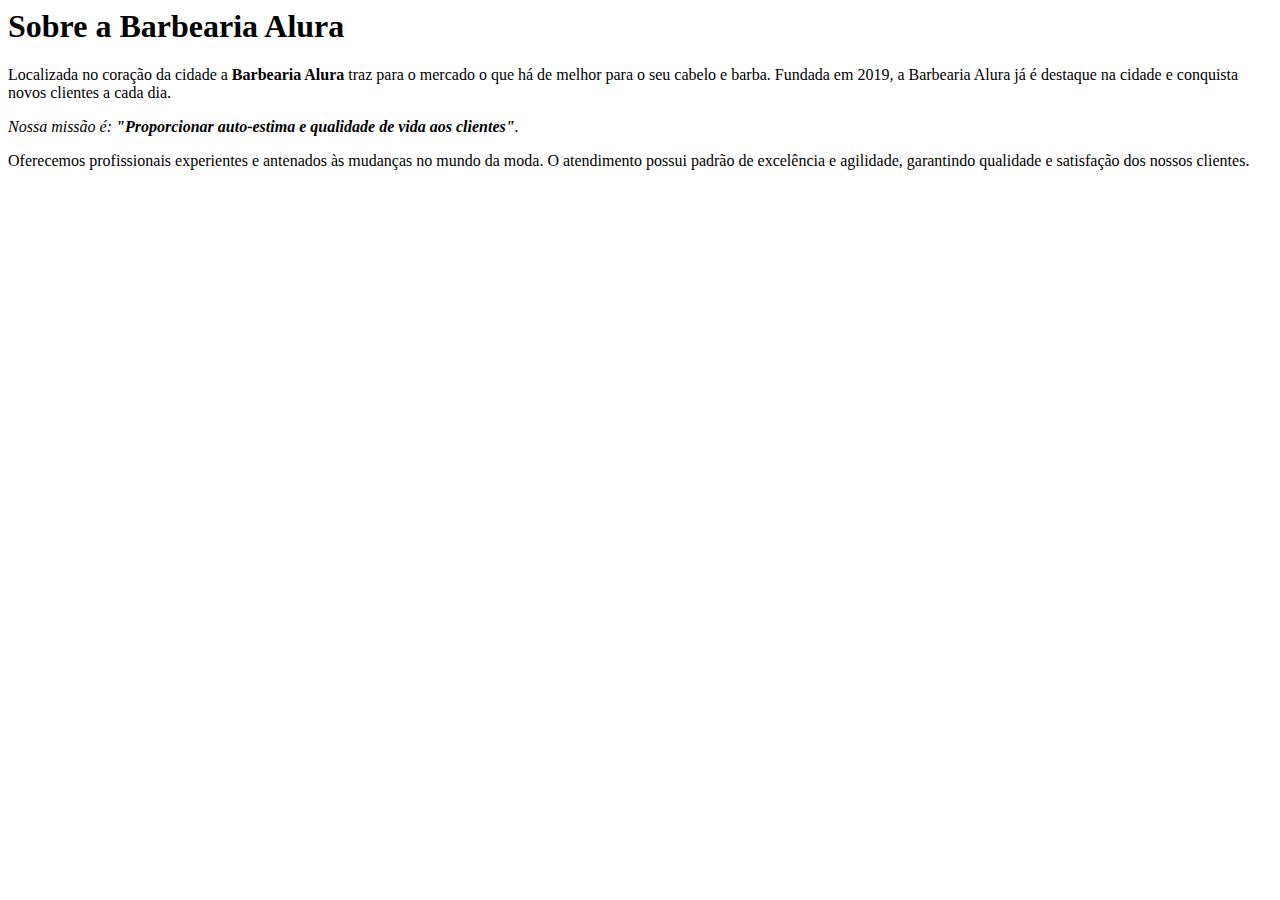
<file: index.html>
<html>
        <h1>Sobre a Barbearia Alura</h1>

        <p>Localizada no coração da cidade a <strong>Barbearia Alura</strong> traz para o mercado o que há de melhor para o seu cabelo e barba. 
        Fundada em 2019, a Barbearia Alura já é destaque na cidade e conquista novos clientes a cada dia.</p>

        <p><em>Nossa missão é: <strong>"Proporcionar auto-estima e qualidade de vida aos clientes"</strong>.</em></p>

        <p>Oferecemos profissionais experientes e antenados às mudanças no mundo da moda. 
        O atendimento possui padrão de excelência e agilidade, garantindo qualidade e satisfação dos nossos clientes.</p
</html>
</file>
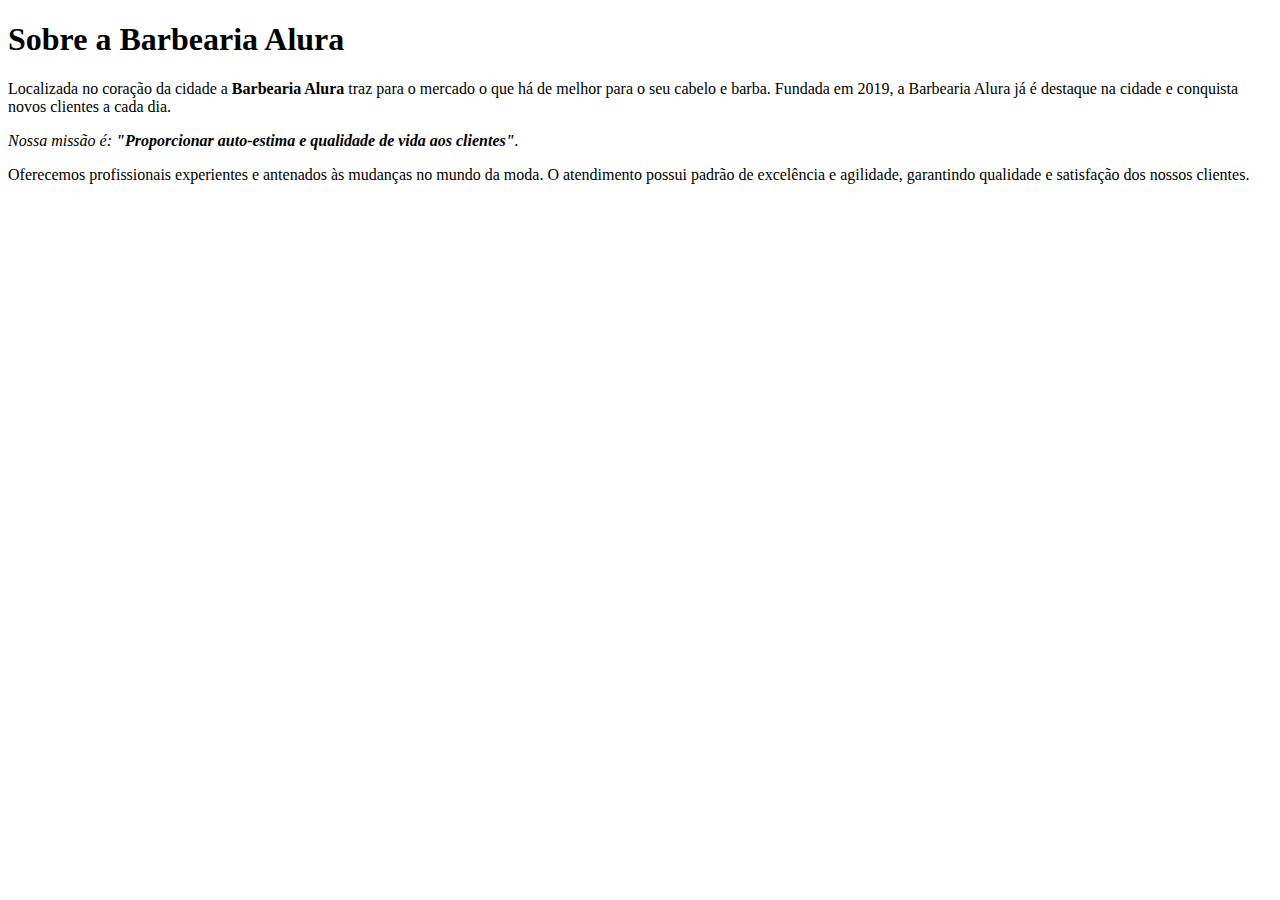
<file: aula11.html>
<!DOCTYPE html>
<html lang="pt-br">
    <head>
        <meta charset="UTF-8">
        <title>Barbearia Alura</title>
    </head>
    <body>
        <h1>Sobre a Barbearia Alura</h1>

        <p>Localizada no coração da cidade a <strong>Barbearia Alura</strong> traz para o mercado o que há de melhor para o seu cabelo e barba. 
        Fundada em 2019, a Barbearia Alura já é destaque na cidade e conquista novos clientes a cada dia.</p>

        <p><em>Nossa missão é: <strong>"Proporcionar auto-estima e qualidade de vida aos clientes"</strong>.</em></p>

        <p>Oferecemos profissionais experientes e antenados às mudanças no mundo da moda. 
        O atendimento possui padrão de excelência e agilidade, garantindo qualidade e satisfação dos nossos clientes.</p>
    </body>
</html>
</file>
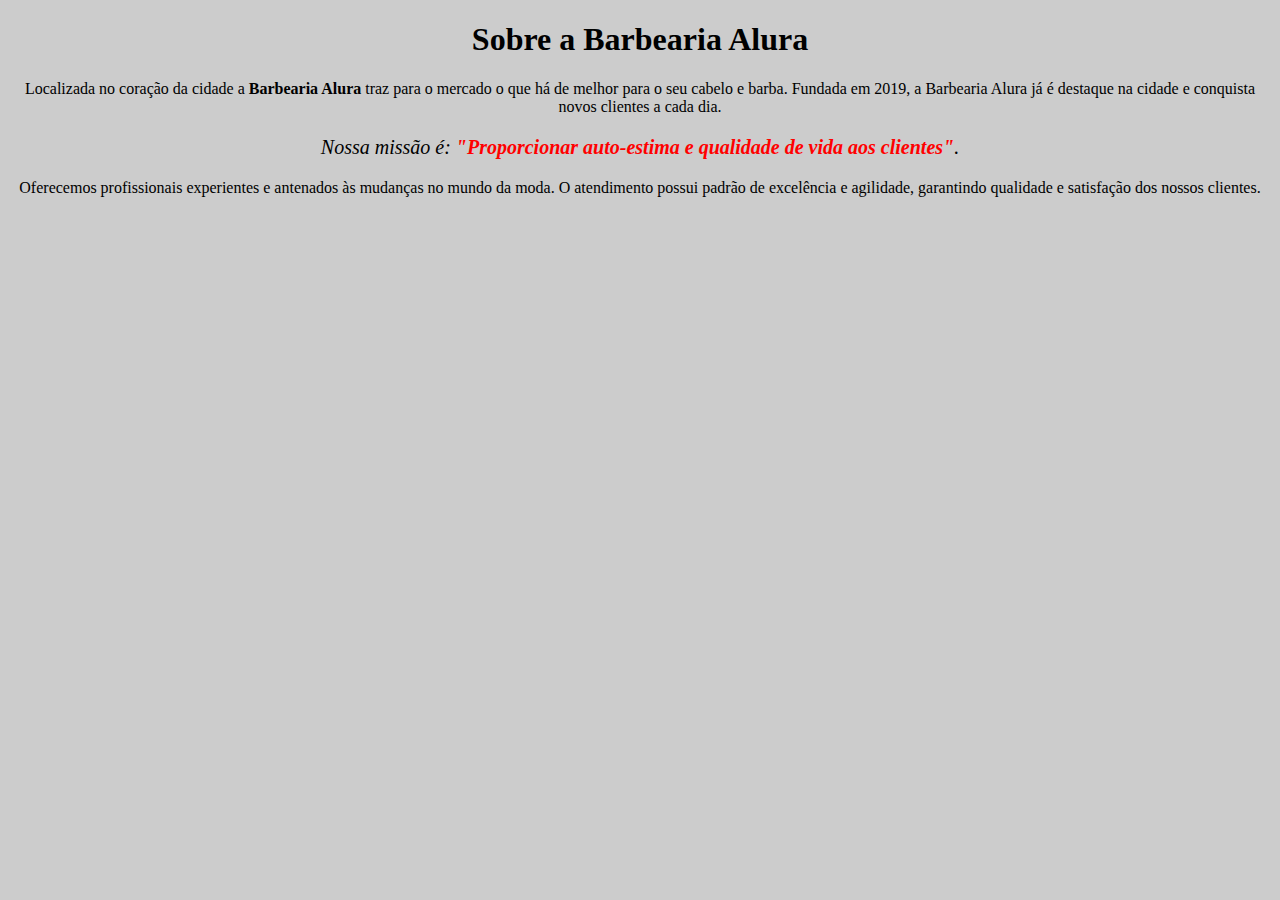
<file: aula12.html>
<!DOCTYPE html>
<html lang="pt-br">
    <head>
        <meta charset="UTF-8">
        <title>Barbearia Alura</title>
        <link rel="stylesheet" href="css/style.css">
    </head>

    <body>
        <h1 style="text-align: center">Sobre a Barbearia Alura</h1>

        <p>Localizada no coração da cidade a <strong>Barbearia Alura</strong> traz para o mercado o que há de melhor para o seu cabelo e barba. 
        Fundada em 2019, a Barbearia Alura já é destaque na cidade e conquista novos clientes a cada dia.</p>

        <p style="font-size: 20px"><em>Nossa missão é: <strong>"Proporcionar auto-estima e qualidade de vida aos clientes"</strong>.</em></p>

        <p>Oferecemos profissionais experientes e antenados às mudanças no mundo da moda. 
        O atendimento possui padrão de excelência e agilidade, garantindo qualidade e satisfação dos nossos clientes.</p>
    </body>
</html>
</file>
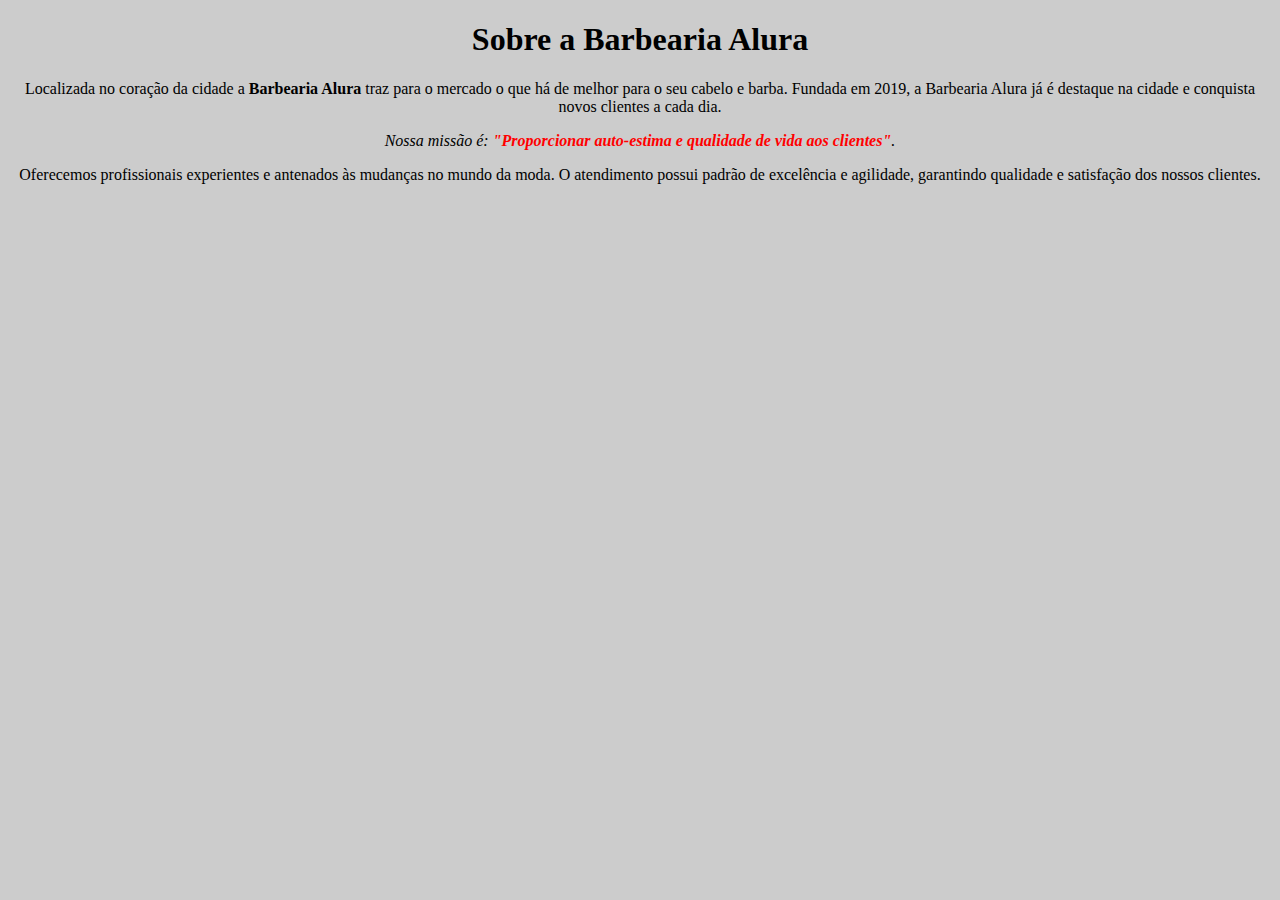
<file: aula13.html>
<!DOCTYPE html>
<html lang="pt-br">
    <head>
        <meta charset="UTF-8">
        <title>Barbearia Alura</title>
        <link rel="stylesheet" href="css/style.css">
    </head>

    <body>
        <h1>Sobre a Barbearia Alura</h1>

        <p>Localizada no coração da cidade a <strong>Barbearia Alura</strong> traz para o mercado o que há de melhor para o seu cabelo e barba. 
        Fundada em 2019, a Barbearia Alura já é destaque na cidade e conquista novos clientes a cada dia.</p>

        <p><em>Nossa missão é: <strong>"Proporcionar auto-estima e qualidade de vida aos clientes"</strong>.</em></p>

        <p>Oferecemos profissionais experientes e antenados às mudanças no mundo da moda. 
        O atendimento possui padrão de excelência e agilidade, garantindo qualidade e satisfação dos nossos clientes.</p>
    </body>
</html>
</file>
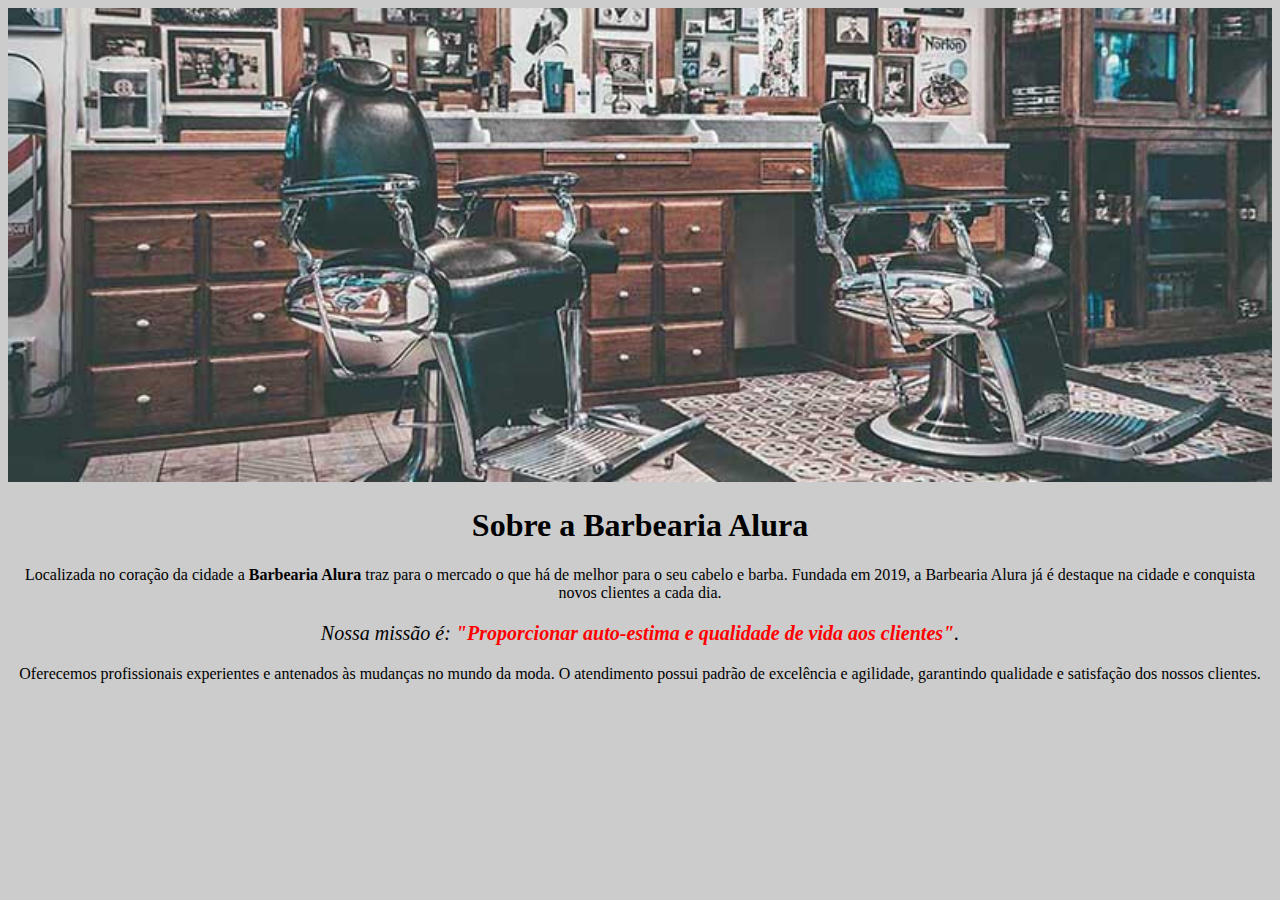
<file: aula14.html>
<!DOCTYPE html>
<html lang="pt-br">
    <head>
        <meta charset="UTF-8">
        <title>Barbearia Alura</title>
        <link rel="stylesheet" href="css/style.css">
    </head>

    <body>
      <img id="banner" src="img/banner.jpg">
        <h1>Sobre a Barbearia Alura</h1>

        <p>Localizada no coração da cidade a <strong>Barbearia Alura</strong> traz para o mercado o que há de melhor para o seu cabelo e barba. 
        Fundada em 2019, a Barbearia Alura já é destaque na cidade e conquista novos clientes a cada dia.</p>

      <p id="missao"><em>Nossa missão é: <strong>"Proporcionar auto-estima e qualidade de vida aos clientes"</strong>.</em></p>
       
        <p>Oferecemos profissionais experientes e antenados às mudanças no mundo da moda. 
        O atendimento possui padrão de excelência e agilidade, garantindo qualidade e satisfação dos nossos clientes.</p>
    </body>
</html>
</file>
<file: css/style.css>
body {
    background: #CCCCCC
}

.principal{
    background: #CCCCCC;
    padding: 30px;
}
#banner {
    width: 100%;
}

h1 {
    text-align: center
}

p {
    text-align: center;
}

#missao {
    font-size: 20px
}

em strong {
    color: #FF0000;
}

.itens {
    font-style: italic;
}

.beneficios {
    background: #FFFFFF;
    padding: 20px;
}

h2 {
    text-align: center;
}
ul {
    display: inline-block;
    vertical-align: top;
    width: 20%;
    margin-right: 15%;
}
.imagembeneficios {
    width: 50%;
}
.titulo-principal {
    padding-left: 20px;
}
</file>
